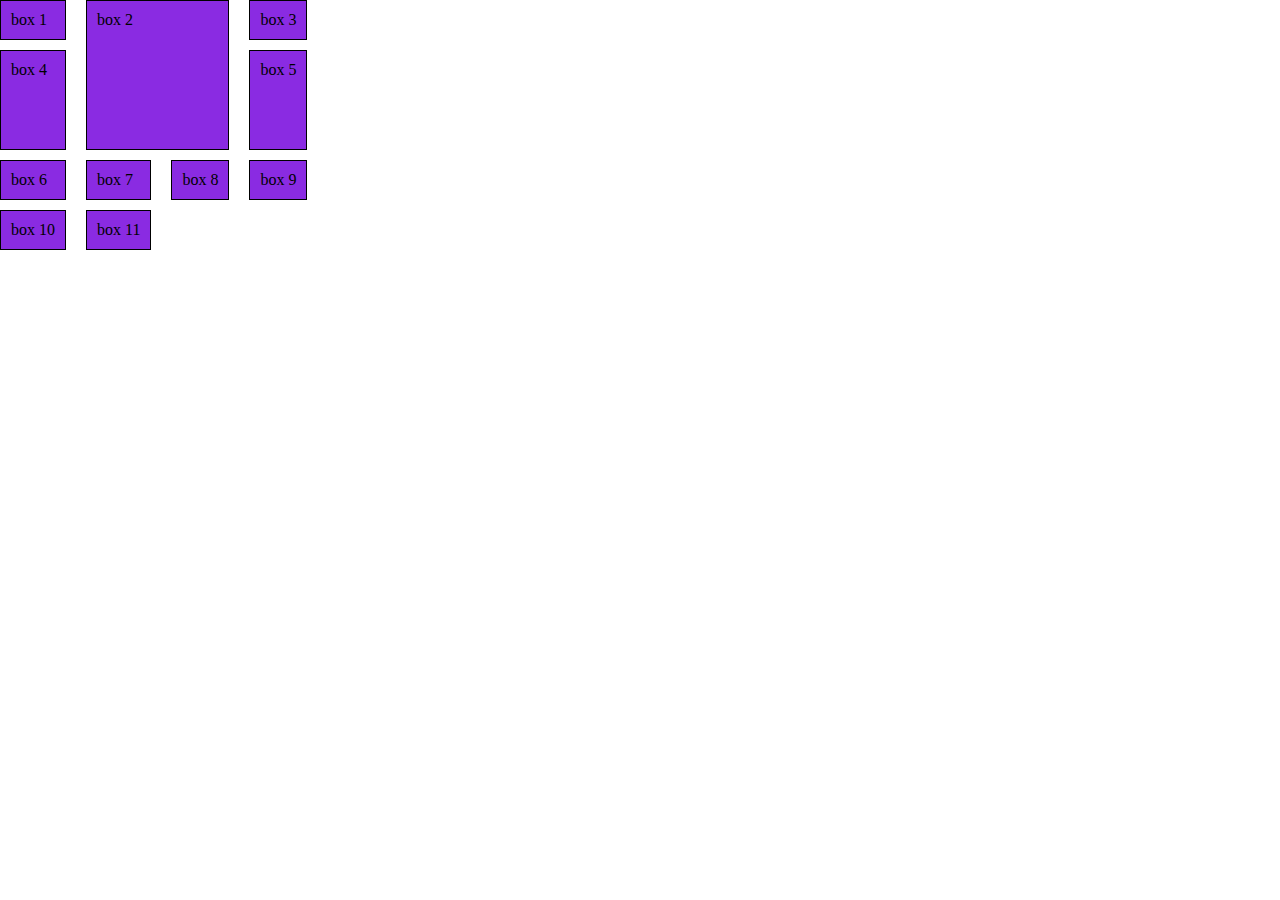
<file: index.html>
<!DOCTYPE html>
<html lang="en">
<head>
    <meta charset="UTF-8">
    <meta http-equiv="X-UA-Compatible" content="IE=edge">
    <meta name="viewport" content="width=device-width, initial-scale=1.0">
    <title>Document</title>
    <link rel="stylesheet" href="style.css">
</head>
<body>
    <div class="container">
        <div class="box">box 1</div>
        <div class="box box-2">box 2</div>
        <div class="box">box 3</div>
        <div class="box">box 4</div>
        <div class="box">box 5</div>
        <div class="box">box 6</div>
        <div class="box">box 7</div>
        <div class="box">box 8</div>
        <div class="box">box 9</div>
        <div class="box">box 10</div>
        <div class="box">box 11</div>
    </div>
</body>
</html>
</file>
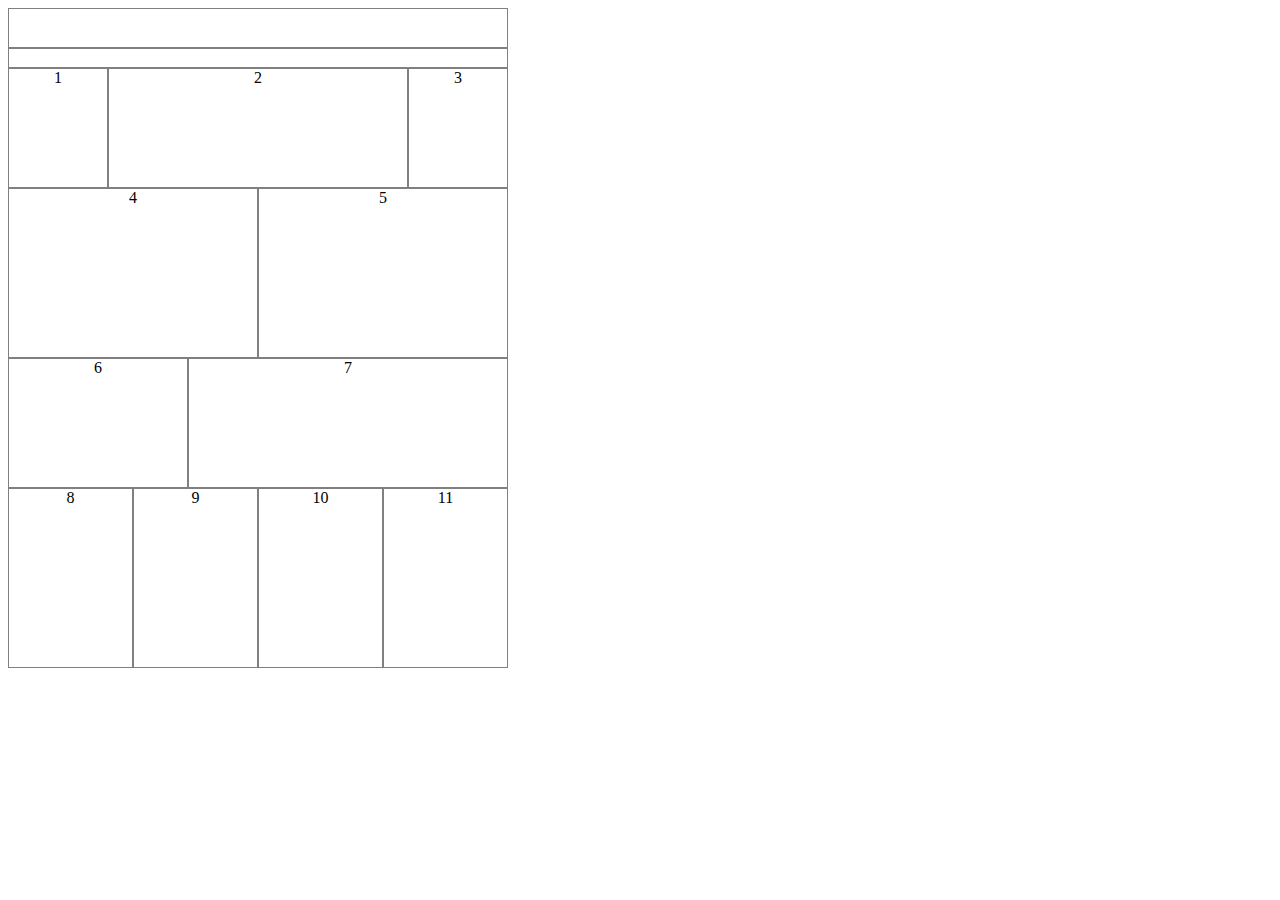
<file: 0013.html>
<!DOCTYPE html>
<html lang="en">
<head>
    <meta charset="UTF-8">
    <meta http-equiv="X-UA-Compatible" content="IE=edge">
    <meta name="viewport" content="width=device-width, initial-scale=1.0">
    <title>Сетка через grid</title>
    <link rel="stylesheet" href="0013.css">
</head>
<body>
    <div class="header"></div>
    <div class="nav"></div>
    <div class="container1">
        <div class="box">1</div>
        <div class="box">2</div>
        <div class="box">3</div>
    </div>
    <div class="container2">
        <div class="box box4">4</div>
        <div class="box box5">5</div>
    </div>
    <div class="container3">
        <div class="box box6">6</div>
        <div class="box box7">7</div>
    </div>
    <div class="container4">
        <div class="box box8">8</div>
        <div class="box box9">9</div>
        <div class="box box10">10</div>
        <div class="box box11">11</div>
    </div>     
</body>
</html>
</file>
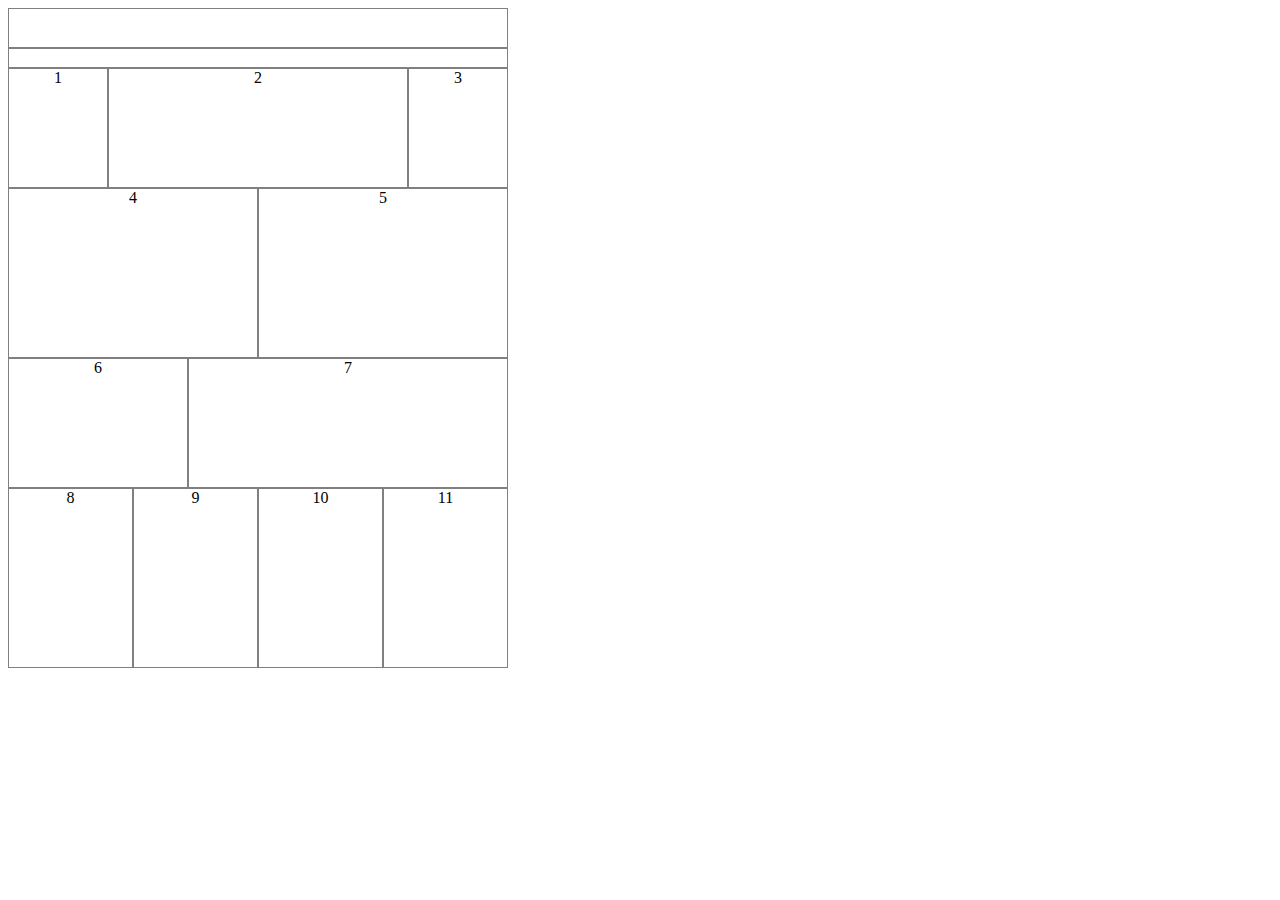
<file: HW/0013.html>
<!DOCTYPE html>
<html lang="en">
<head>
    <meta charset="UTF-8">
    <meta http-equiv="X-UA-Compatible" content="IE=edge">
    <meta name="viewport" content="width=device-width, initial-scale=1.0">
    <title>Сетка через grid</title>
    <link rel="stylesheet" href="0013.css">
</head>
<body>
    <div class="header"></div>
    <div class="nav"></div>
    <div class="container1">
        <div class="box">1</div>
        <div class="box">2</div>
        <div class="box">3</div>
    </div>
    <div class="container2">
        <div class="box">4</div>
        <div class="box">5</div>
    </div>
    <div class="container3">
        <div class="box">6</div>
        <div class="box">7</div>
    </div>
    <div class="container4">
        <div class="box">8</div>
        <div class="box">9</div>
        <div class="box">10</div>
        <div class="box">11</div>
    </div>     
</body>
</html>
</file>
<file: style.css>
* {
    margin: 0;
    padding: 0;
    box-sizing: border-box;
}

.container {
    display: grid;
    grid-template-columns: auto auto auto auto;
    grid-template-rows: auto 100px auto auto;
    /* grid-column-gap: 10px;
    grid-row-gap: 20px; */
    grid-gap: 10px 20px;
    justify-content: start;
}

.box {
    /* height: 50px; */
    min-width: 50px;
    padding: 10px;
    background-color: blueviolet;
    border: 1px solid black;
}

.box-2 {
    /* grid-column-start: 2;
    grid-column-end: 4; */
    
    /* grid-row-start: 1;
    grid-row-end: 3; */

    /* grid-column: 2 / 4;
    grid-row: 1 / 3; */

    grid-area: 1 / 2 / 3 / 4;
}
</file>
<file: 0013.css>
* {
    padding: 0;
    box-sizing: border-box;
}

.header, .nav {
    width: 500px;
    border: 1px solid grey;
}

.header {
    height: 40px;
}

.nav {
    height: 20px;
}

.container1 {
    display: grid;
    grid-template-columns: 100px 300px 100px;
    grid-template-rows: 120px;
}
.container2 {
    display: grid;
    grid-template-columns: 250px 250px;
    grid-template-rows: 170px;
}
.container3 {
    display: grid;
    grid-template-columns: 180px 320px;
    grid-template-rows: 130px;
}
.container4 {
    display: grid;
    grid-template-columns: 125px 125px 125px 125px;
    grid-template-rows: 180px;
}

.box {
    border: 1px solid grey;
    text-align: center;
}
</file>
<file: HW/0013.css>
* {
    padding: 0;
    box-sizing: border-box;
}

.header, .nav {
    width: 500px;
    border: 1px solid grey;
}

.header {
    height: 40px;
}

.nav {
    height: 20px;
}

.container1 {
    display: grid;
    grid-template-columns: 100px 300px 100px;
    grid-template-rows: 120px;
}
.container2 {
    display: grid;
    grid-template-columns: 250px 250px;
    grid-template-rows: 170px;
}
.container3 {
    display: grid;
    grid-template-columns: 180px 320px;
    grid-template-rows: 130px;
}
.container4 {
    display: grid;
    grid-template-columns: 125px 125px 125px 125px;
    grid-template-rows: 180px;
}

.box {
    border: 1px solid grey;
    text-align: center;
}
</file>
